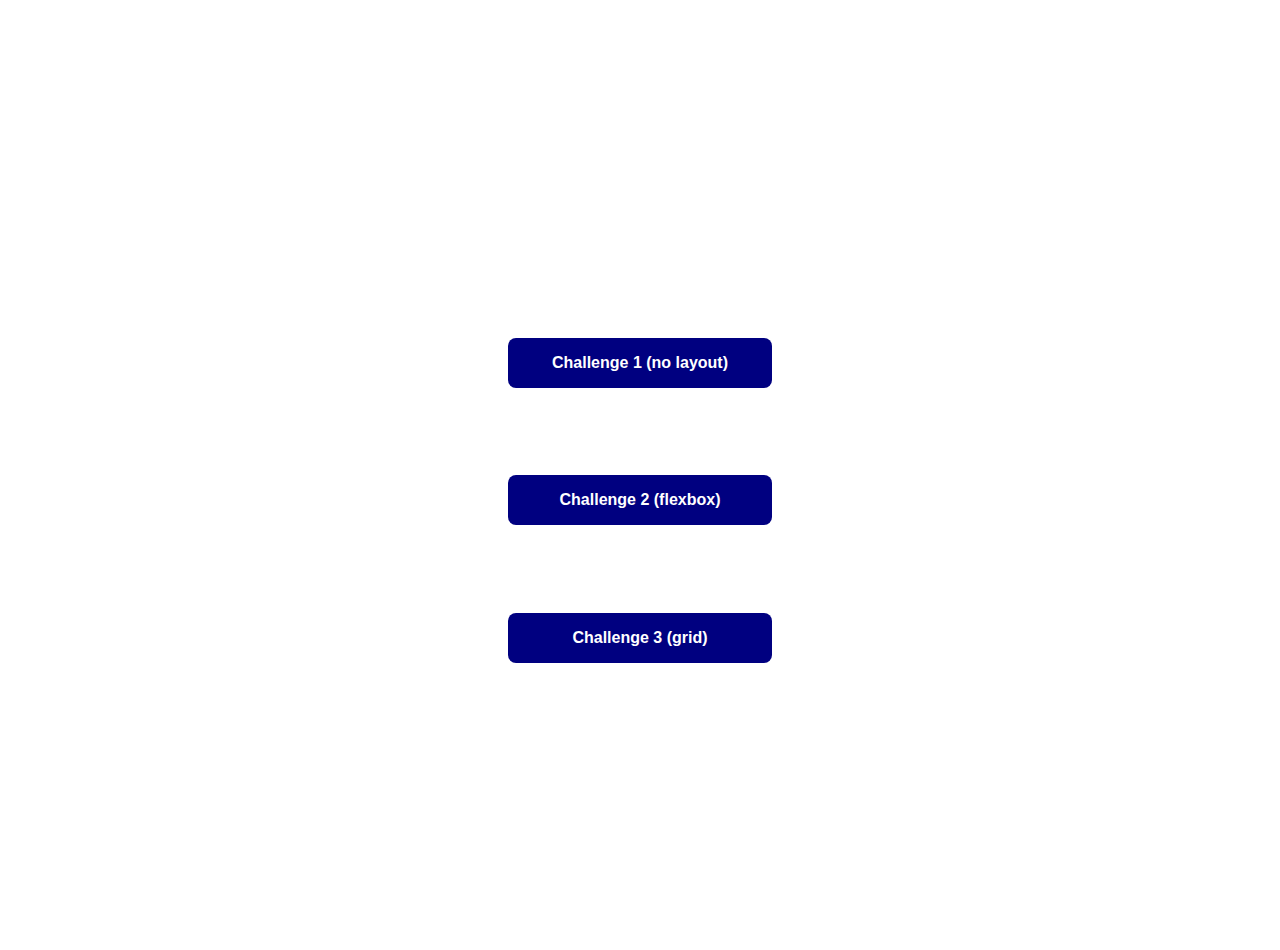
<file: index.html>
<!DOCTYPE html>
<html lang="en">
<head>
    <meta charset="UTF-8">
    <meta http-equiv="X-UA-Compatible" content="IE=edge">
    <meta name="viewport" content="width=device-width, initial-scale=1.0">
    <link rel="stylesheet" href="styles/global.css">
    <link rel="stylesheet" href="styles/index.css">
    <title>Document</title>
</head>
<body>
    <main>
        <section>
            <a href="https://conorbutler.github.io/css-layouts/views/challenge1.html">Challenge 1 (no layout)</a>
            <a href="https://conorbutler.github.io/css-layouts/views/challenge2.html">Challenge 2 (flexbox)</a>
            <a href="https://conorbutler.github.io/css-layouts/views/challenge3.html">Challenge 3 (grid)</a>
        </section>
    </main>
</body>
</html>
</file>
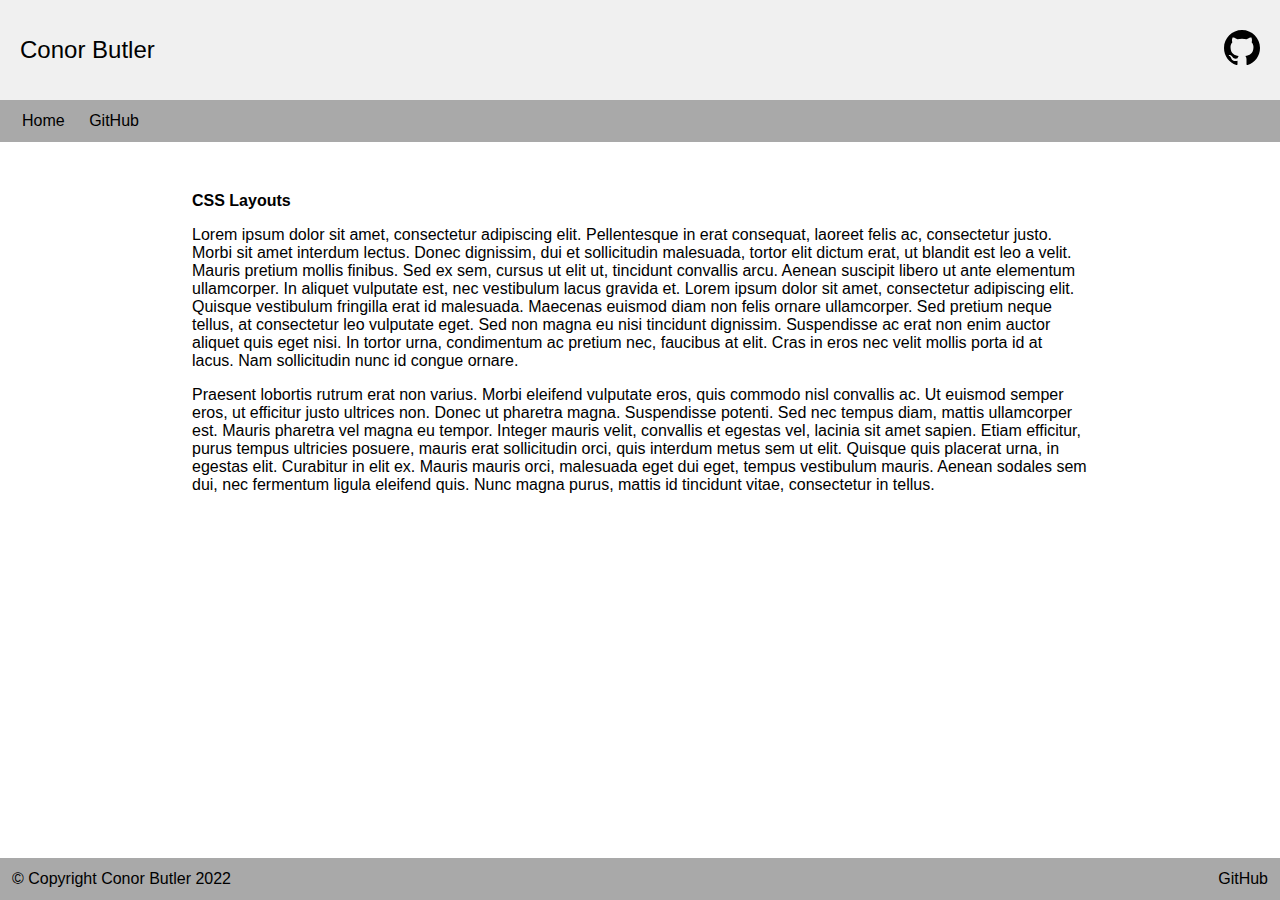
<file: views/challenge1.html>
<!DOCTYPE html>
<html lang="en">
<head>
    <meta charset="UTF-8">
    <meta http-equiv="X-UA-Compatible" content="IE=edge">
    <meta name="viewport" content="width=device-width, initial-scale=1.0">
    <link rel="stylesheet" href="../styles/global.css">
    <link rel="stylesheet" href="../styles/challenge1.css">
    <title>Conor Butler</title>
</head>
<body>
    <header>
        <h1>Conor Butler</h1>
        <a class="logo" href="https://github.com/ConorButler">
            <img src="../images/github.svg" alt="GitHub Profile"/>
        </a>
    </header>
    <nav>
        <a href="https://conorbutler.github.io/">Home</a>
        <a href="https://github.com/ConorButler">GitHub</a>
    </nav>
    <main>
        <h1>CSS Layouts</h1>
        <p>
        Lorem ipsum dolor sit amet, consectetur adipiscing elit. Pellentesque in erat consequat, laoreet felis ac, consectetur justo. Morbi sit amet interdum lectus. Donec dignissim, dui et sollicitudin malesuada, tortor elit dictum erat, ut blandit est leo a velit. Mauris pretium mollis finibus. Sed ex sem, cursus ut elit ut, tincidunt convallis arcu. Aenean suscipit libero ut ante elementum ullamcorper. In aliquet vulputate est, nec vestibulum lacus gravida et. Lorem ipsum dolor sit amet, consectetur adipiscing elit. Quisque vestibulum fringilla erat id malesuada. Maecenas euismod diam non felis ornare ullamcorper. Sed pretium neque tellus, at consectetur leo vulputate eget. Sed non magna eu nisi tincidunt dignissim. Suspendisse ac erat non enim auctor aliquet quis eget nisi. In tortor urna, condimentum ac pretium nec, faucibus at elit. Cras in eros nec velit mollis porta id at lacus. Nam sollicitudin nunc id congue ornare.
        </p>
        <p>
            Praesent lobortis rutrum erat non varius. Morbi eleifend vulputate eros, quis commodo nisl convallis ac. Ut euismod semper eros, ut efficitur justo ultrices non. Donec ut pharetra magna. Suspendisse potenti. Sed nec tempus diam, mattis ullamcorper est. Mauris pharetra vel magna eu tempor. Integer mauris velit, convallis et egestas vel, lacinia sit amet sapien. Etiam efficitur, purus tempus ultricies posuere, mauris erat sollicitudin orci, quis interdum metus sem ut elit. Quisque quis placerat urna, in egestas elit. Curabitur in elit ex. Mauris mauris orci, malesuada eget dui eget, tempus vestibulum mauris. Aenean sodales sem dui, nec fermentum ligula eleifend quis. Nunc magna purus, mattis id tincidunt vitae, consectetur in tellus.
        </p>
    </main>
    <footer>
        <span>© Copyright Conor Butler 2022</span>
        <span class="github">GitHub</span>
    </footer>
</body>
</html>
</file>
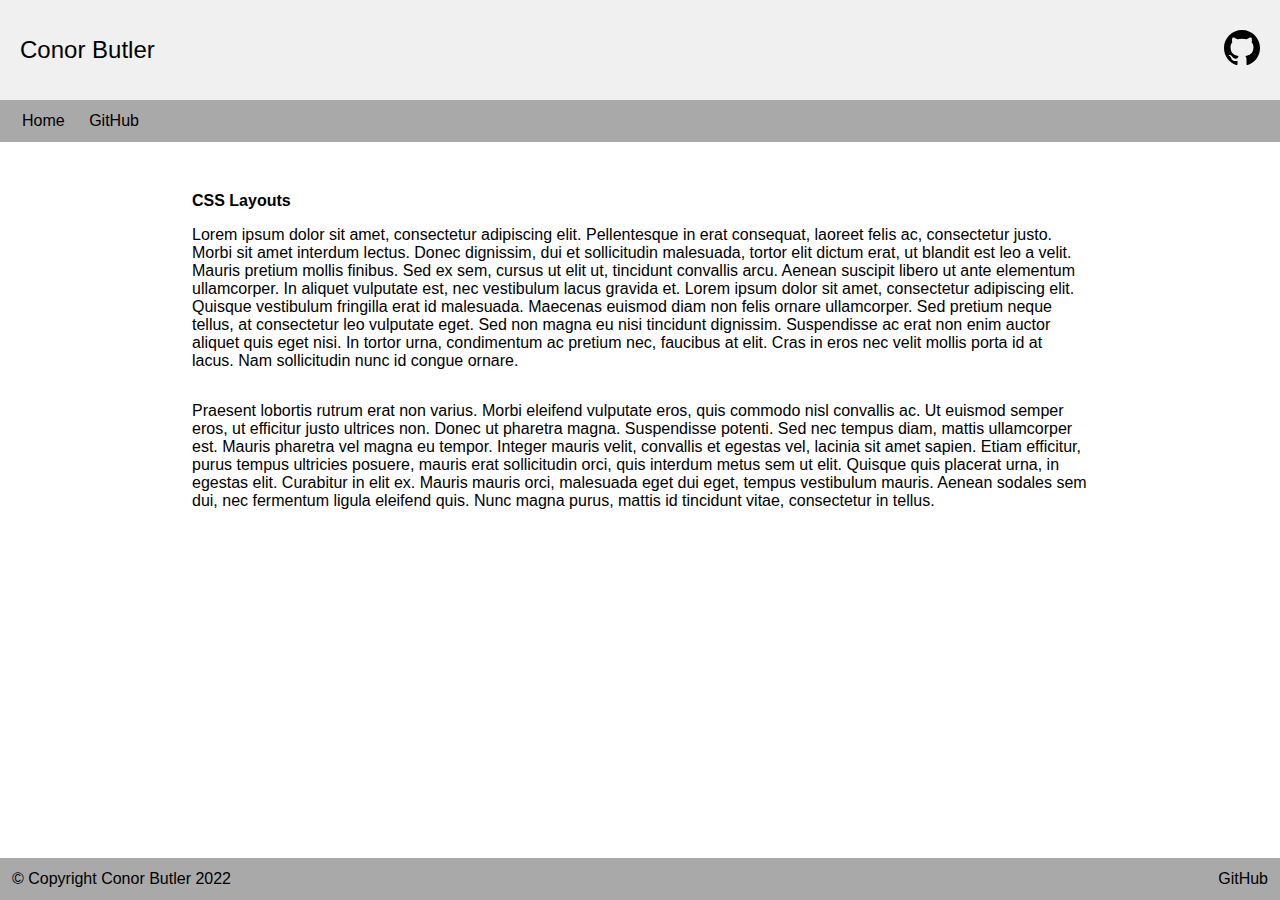
<file: views/challenge2.html>
<!DOCTYPE html>
<html lang="en">
<head>
    <meta charset="UTF-8">
    <meta http-equiv="X-UA-Compatible" content="IE=edge">
    <meta name="viewport" content="width=device-width, initial-scale=1.0">
    <link rel="stylesheet" href="../styles/global.css">
    <link rel="stylesheet" href="../styles/challenge2.css">
    <title>Conor Butler</title>
</head>
<body>
    <header>
        <h1>Conor Butler</h1>
        <a class="logo" href="https://github.com/ConorButler">
            <img src="../images/github.svg" alt="GitHub Profile"/>
        </a>
    </header>
    <nav>
        <a href="https://conorbutler.github.io/">Home</a>
        <a href="https://github.com/ConorButler">GitHub</a>
    </nav>
    <main>
        <h1>CSS Layouts</h1>
        <p>
        Lorem ipsum dolor sit amet, consectetur adipiscing elit. Pellentesque in erat consequat, laoreet felis ac, consectetur justo. Morbi sit amet interdum lectus. Donec dignissim, dui et sollicitudin malesuada, tortor elit dictum erat, ut blandit est leo a velit. Mauris pretium mollis finibus. Sed ex sem, cursus ut elit ut, tincidunt convallis arcu. Aenean suscipit libero ut ante elementum ullamcorper. In aliquet vulputate est, nec vestibulum lacus gravida et. Lorem ipsum dolor sit amet, consectetur adipiscing elit. Quisque vestibulum fringilla erat id malesuada. Maecenas euismod diam non felis ornare ullamcorper. Sed pretium neque tellus, at consectetur leo vulputate eget. Sed non magna eu nisi tincidunt dignissim. Suspendisse ac erat non enim auctor aliquet quis eget nisi. In tortor urna, condimentum ac pretium nec, faucibus at elit. Cras in eros nec velit mollis porta id at lacus. Nam sollicitudin nunc id congue ornare.
        </p>
        <p>
            Praesent lobortis rutrum erat non varius. Morbi eleifend vulputate eros, quis commodo nisl convallis ac. Ut euismod semper eros, ut efficitur justo ultrices non. Donec ut pharetra magna. Suspendisse potenti. Sed nec tempus diam, mattis ullamcorper est. Mauris pharetra vel magna eu tempor. Integer mauris velit, convallis et egestas vel, lacinia sit amet sapien. Etiam efficitur, purus tempus ultricies posuere, mauris erat sollicitudin orci, quis interdum metus sem ut elit. Quisque quis placerat urna, in egestas elit. Curabitur in elit ex. Mauris mauris orci, malesuada eget dui eget, tempus vestibulum mauris. Aenean sodales sem dui, nec fermentum ligula eleifend quis. Nunc magna purus, mattis id tincidunt vitae, consectetur in tellus.
        </p>
    </main>
    <footer>
        <span>© Copyright Conor Butler 2022</span>
        <span class="github">GitHub</span>
    </footer>
</body>
</html>
</file>
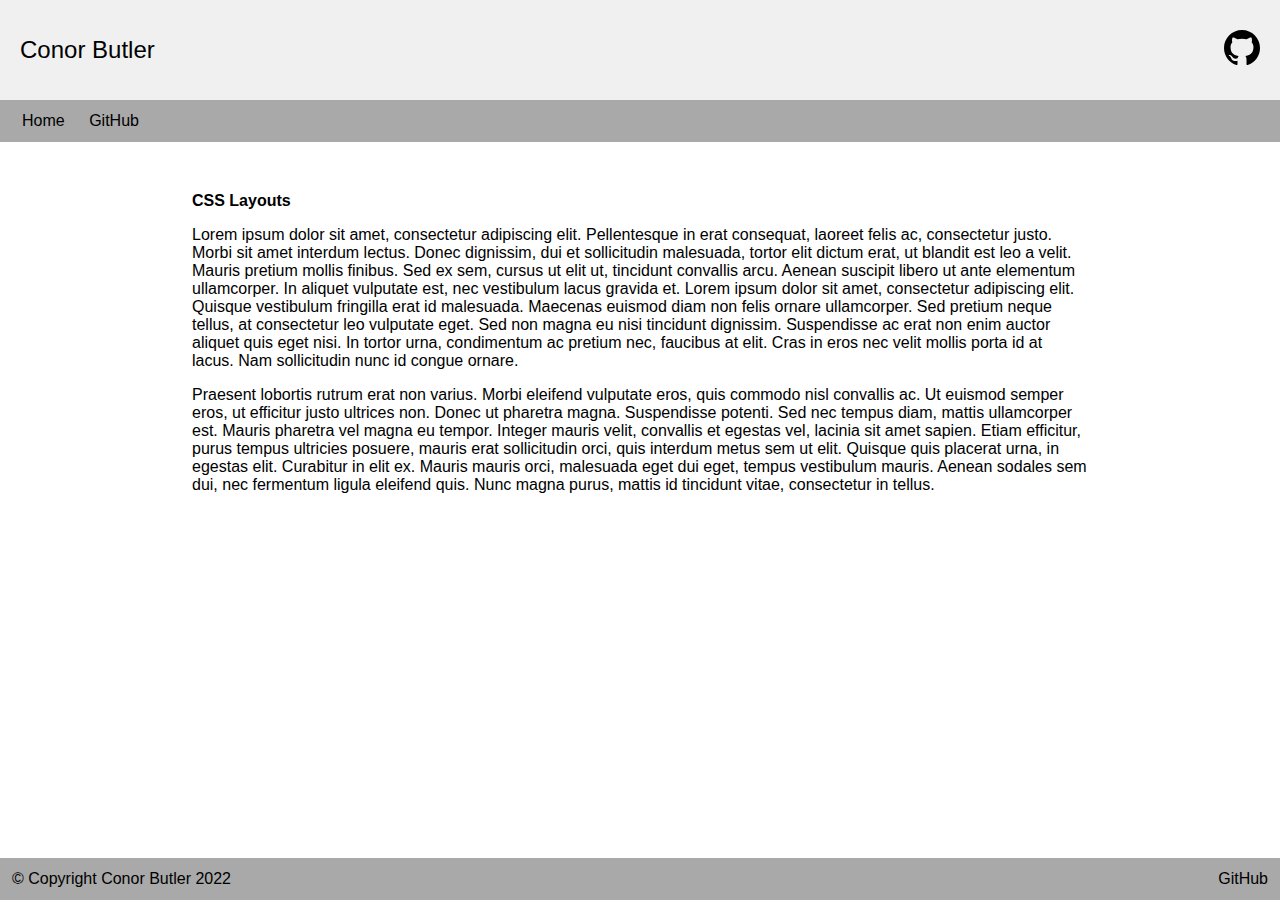
<file: views/challenge3.html>
<!DOCTYPE html>
<html lang="en">
<head>
    <meta charset="UTF-8">
    <meta http-equiv="X-UA-Compatible" content="IE=edge">
    <meta name="viewport" content="width=device-width, initial-scale=1.0">
    <link rel="stylesheet" href="../styles/global.css">
    <link rel="stylesheet" href="../styles/challenge3.css">
    <title>Conor Butler</title>
</head>
<body>
    <header>
        <h1>Conor Butler</h1>
        <a class="logo" href="https://github.com/ConorButler">
            <img src="../images/github.svg" alt="GitHub Profile"/>
        </a>
    </header>
    <nav>
        <a href="https://conorbutler.github.io/">Home</a>
        <a href="https://github.com/ConorButler">GitHub</a>
    </nav>
    <main>
        <h1>CSS Layouts</h1>
        <p>
        Lorem ipsum dolor sit amet, consectetur adipiscing elit. Pellentesque in erat consequat, laoreet felis ac, consectetur justo. Morbi sit amet interdum lectus. Donec dignissim, dui et sollicitudin malesuada, tortor elit dictum erat, ut blandit est leo a velit. Mauris pretium mollis finibus. Sed ex sem, cursus ut elit ut, tincidunt convallis arcu. Aenean suscipit libero ut ante elementum ullamcorper. In aliquet vulputate est, nec vestibulum lacus gravida et. Lorem ipsum dolor sit amet, consectetur adipiscing elit. Quisque vestibulum fringilla erat id malesuada. Maecenas euismod diam non felis ornare ullamcorper. Sed pretium neque tellus, at consectetur leo vulputate eget. Sed non magna eu nisi tincidunt dignissim. Suspendisse ac erat non enim auctor aliquet quis eget nisi. In tortor urna, condimentum ac pretium nec, faucibus at elit. Cras in eros nec velit mollis porta id at lacus. Nam sollicitudin nunc id congue ornare.
        </p>
        <p>
            Praesent lobortis rutrum erat non varius. Morbi eleifend vulputate eros, quis commodo nisl convallis ac. Ut euismod semper eros, ut efficitur justo ultrices non. Donec ut pharetra magna. Suspendisse potenti. Sed nec tempus diam, mattis ullamcorper est. Mauris pharetra vel magna eu tempor. Integer mauris velit, convallis et egestas vel, lacinia sit amet sapien. Etiam efficitur, purus tempus ultricies posuere, mauris erat sollicitudin orci, quis interdum metus sem ut elit. Quisque quis placerat urna, in egestas elit. Curabitur in elit ex. Mauris mauris orci, malesuada eget dui eget, tempus vestibulum mauris. Aenean sodales sem dui, nec fermentum ligula eleifend quis. Nunc magna purus, mattis id tincidunt vitae, consectetur in tellus.
        </p>
    </main>
    <footer>
        <span>© Copyright Conor Butler 2022</span>
        <span class="github">GitHub</span>
    </footer>
</body>
</html>
</file>
<file: styles/global.css>
body {
    font-family: Arial, sans-serif;
    margin: 0;
}

h1 { 
    margin: 0;
}

header {
    background: #F0F0F0;
    height: 100px;
    padding: 0px 20px;
}

header h1 {
    font-size: 24px;
    font-weight: 500;
}

.logo img {
    height: 36px;
}

nav a {
    font-weight: 500;
    text-decoration: none;
    color: inherit;
    margin: 0px 10px;
}

nav, footer {
    background: darkgrey;
    padding: 12px;
}

main {
    margin: auto;
    padding-top: 50px;
    max-width: 70%;

}

main h1 {
    font-size: 16px;
}
</file>
<file: styles/index.css>
html, body {
    height: 100%;
}
body {
    margin: 0;
}

main {
    display: flex;
    align-items: center;
    justify-content: center;
    height: 100%;
}

section {
    height: 500px;
    display: flex;
    flex-direction: column;
    align-items: center;
    justify-content: space-evenly;
}

a {
    text-decoration: none;
    color: inherit;
    background: navy;
    padding: 1rem 2rem;
    width: 200px;
    border-radius: 0.5rem;
    text-align: center;
    color: white;
    font-weight: 600;
}
</file>
<file: styles/challenge1.css>
header h1 {
    float: left;
    position: relative;
    top: 50%;
    transform: translateY(-50%);
}

.logo {
    float: right;
    position: relative;
    top: 50%;
    transform: translateY(-50%);
}

footer {
    width: 100%;
    position: absolute;
    bottom: 0;
}

.github {
    float: right;
    margin-right: 24px;
}
</file>
<file: styles/challenge2.css>
body {
    display: flex;
    flex-direction: column;
    flex-grow: 1;
    height: 100vh;
}

header {
    display: flex;
    align-items: center;
    justify-content: space-between;
}

main {
    flex-grow: 1;
    display: flex;
    flex-direction: column;
    justify-content: flex-start;
}

footer {
    display: flex;
    justify-content: space-between;
}
</file>
<file: styles/challenge3.css>
body {
    height: 100vh;
    display: grid;
    grid-template-rows: auto auto 1fr auto;
}

header {
    display: grid;
    grid-template-columns: 1fr auto;
    align-items: center;
}

main {
    height: 100%;
}

footer {
    display: grid;
    grid-template-columns:  1fr auto;
    align-items: center;
}
</file>
